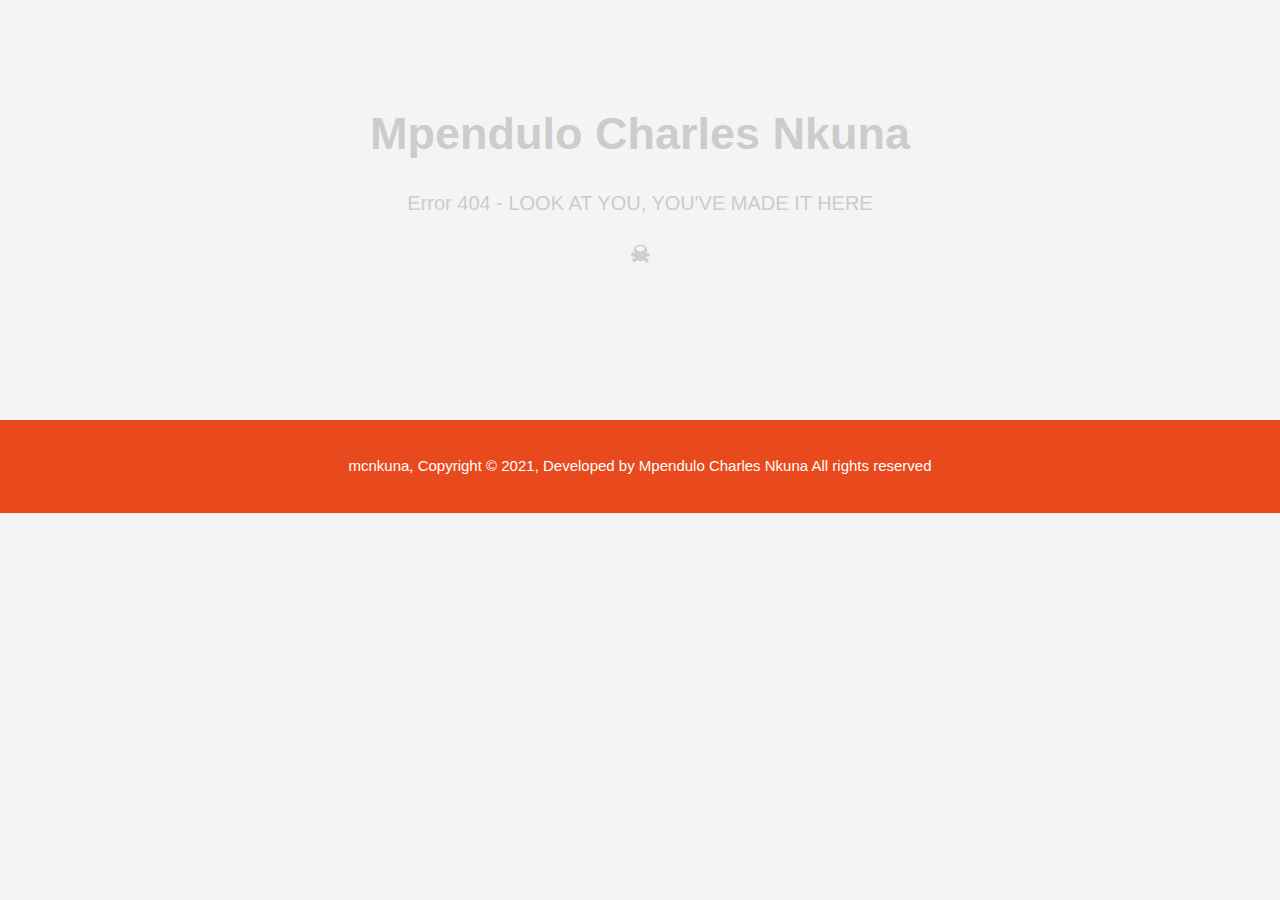
<file: index.html>
<!DOCTYPE html>
<html>
  <head>
    <meta charset="utf-8">
    <meta name="viewport" content="width=device-width">
    <meta name="description" content="Justice and equity for the working class by addressing injustices faced by workers in a 
             capitalist society">
	  <meta name="keywords" content="justice and equity for the working class by addressing injustices faced by workers in a 
             capitalist society, Justice4Workers">
  	<meta name="author" content="Mpendulo Charles Nkuna">
    <title>mcnkuna | Welcome</title>
    <link rel="stylesheet" href="./css/style.css">
    <script async src="https://pagead2.googlesyndication.com/pagead/js/adsbygoogle.js?client=ca-pub-9229669843073787"
     crossorigin="anonymous"></script>
  </head>

  <!--
  <body>
    <header>
      <div class="container">
        <div id="branding">
          <h1><span class="highlight">IAWJL </span> Justice4Workers</h1>
        </div>
        <nav>
          <ul>
            <li class="current"><a href="index.html">Home</a></li>
            <li><a href="about.html">About</a></li>
            <li><a href="media.html">MediaLinks </a></li>
          </ul>
        </nav>
      </div>
    -->
    </header>
      <section id="showcase">
      <div class="container">
        <h1>Mpendulo Charles Nkuna</h1>
        <p> Error 404 - LOOK AT YOU, YOU'VE MADE IT HERE <h2>&#9760; </h2> </p>
      </div>
    </section>
<!--
    <section id="newsletter">
      <div class="container">
        <h1>Be a member of IAWJL</h1>
        <form name="member registration" data-netlify="true" >
          <input type="email" name="email" placeholder="Enter Email...">
          <button type="submit" value="submit" class="button_1">SEND</button>
        </form>
      </div>
    </section>

    <section id="boxes">
      <div class="container">
        <div class="box">
          <img src="./img/WhatsApp Image 2021-04-09 at 21.13.40.jpeg">
          <h3></h3>
          <p> Metro cleaning workers picketing outside UWC during lunch time in Solidarity with Securitas workers unfairly dismissed by Securitas Ldt </p>
        </div>
        <div class="box">
          <img src="./img/WhatsApp Image 2021-04-09 at 21.13.41.jpeg">
          <h3></h3>
          <p>UWC community, students and lecturers calling for reinstatement of dismissed workers</p>
        </div>
        <div class="box">
          <img src="./img/WhatsApp Image 2021-04-10 at 14.33.49.jpeg">
          <h3></h3>
          <p> Metro cleaning company and Bidvest workers singing Songs in solidarity with 143 dismissed workers at the student Center</p>
        </div>
      </div>
    </section>
  -->
    
    <footer>
      <p>mcnkuna, Copyright &copy; 2021, Developed by Mpendulo Charles Nkuna All rights reserved</p>
    </footer>
  </body>
</html>
</file>
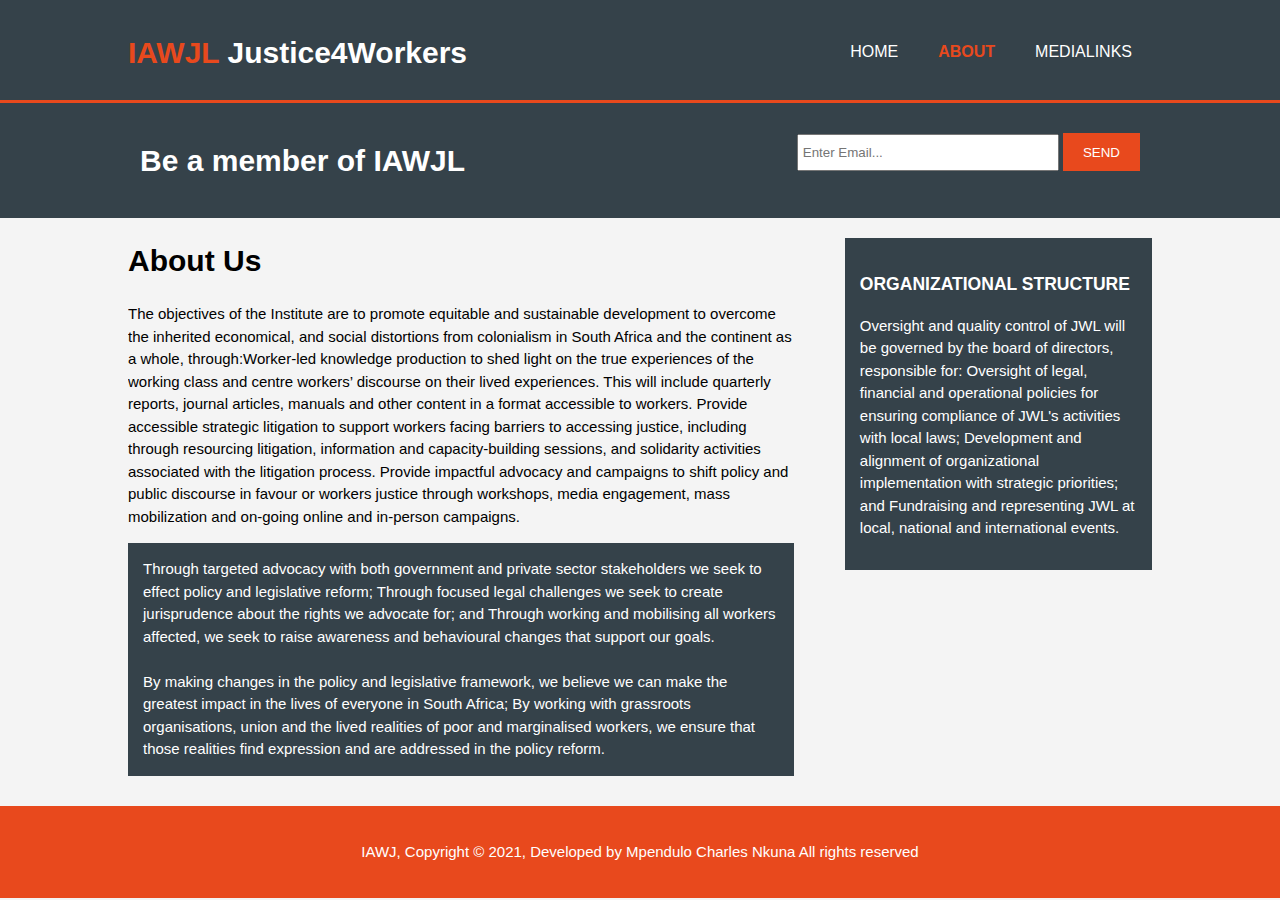
<file: about.html>
<!DOCTYPE html>
<html>
  <head>
    <meta charset="utf-8">
    <meta name="viewport" content="width=device-width">
    <meta name="description" content="Justice and equity for the working class by addressing injustices faced by workers in a 
             capitalist society">
	  <meta name="keywords" content="justice and equity for the working class by addressing injustices faced by workers in a 
             capitalist society, Justice4Workers">
  	<meta name="author" content="Mpendulo Charles Nkuna">
    <title>IAWJL Justice4Workers | About</title>
    <link rel="stylesheet" href="./css/style.css">
    <script async src="https://pagead2.googlesyndication.com/pagead/js/adsbygoogle.js?client=ca-pub-9229669843073787"
     crossorigin="anonymous"></script>
  </head>
  <body>
    <header>
      <div class="container">
        <div id="branding">
          <h1><span class="highlight">IAWJL </span> Justice4Workers</h1>
        </div>
        <nav>
          <ul>
            <li><a href="index.html">Home</a></li>
            <li class="current"><a href="about.html">About</a></li>
            <li><a href="media.html">MediaLinks </a></li>
          </ul>
        </nav>
      </div>
    </header>

    <section id="newsletter">
      <div class="container">
        <h1>Be a member of IAWJL</h1>
        <form name="member registration" data-netlify="true">
          <input type="email" name="email" placeholder="Enter Email...">
          <button type="submit" value="submit" class="button_1">SEND</button>
        </form>
      </div>
    </section>

    <section id="main">
      <div class="container">
        <article id="main-col">
          <h1 class="page-title">About Us</h1>
          <p>
            The objectives of the Institute are to promote equitable and sustainable development to overcome the inherited economical, and social 
           distortions from colonialism in South Africa and the continent as a whole, through:Worker-led knowledge production to shed light on the true experiences of the working class and centre workers’ discourse on 
           their lived experiences. This will include quarterly reports, journal articles, manuals and other content in a format accessible to workers. Provide accessible strategic litigation to support workers facing barriers to accessing justice, including through resourcing litigation, information and capacity-building sessions, and solidarity activities associated with the litigation process. 
           Provide impactful advocacy and campaigns to shift policy and public discourse in favour or workers justice through workshops, 
           media engagement, mass mobilization and on-going online and in-person campaigns. 
          </p>
          <p class="dark">
             Through targeted advocacy with both government and private sector stakeholders we seek to effect policy and legislative reform; 
               Through focused legal challenges we seek to create jurisprudence about the 
               rights we advocate for; and
               Through working and mobilising all workers affected, we seek to raise 
                awareness and behavioural changes that support our goals. <br> <br>
				By making changes in the policy and legislative framework, we believe we can 
                make the greatest impact in the lives of everyone in South Africa; 
                By working with grassroots organisations, union and the lived realities of poor 
                and marginalised workers, we ensure that those realities find expression and are 
                 addressed in the policy reform. 
          </p>
        </article>

        <aside id="sidebar">
          <div class="dark">
            <h3>ORGANIZATIONAL STRUCTURE</h3>
            <p>Oversight and quality control of JWL will be governed by the board of directors, 
               responsible for: 
               Oversight of legal, financial and operational policies for ensuring compliance of 
               JWL's activities with local laws; Development and alignment of organizational 
               implementation with strategic priorities; and Fundraising and representing JWL 
               at local, national and international events.</p>
          </div>
        </aside>
      </div>
    </section>

    <footer>
      <p>IAWJ, Copyright &copy; 2021, Developed by Mpendulo Charles Nkuna All rights reserved</p>
    </footer>
  </body>
</html>
</file>
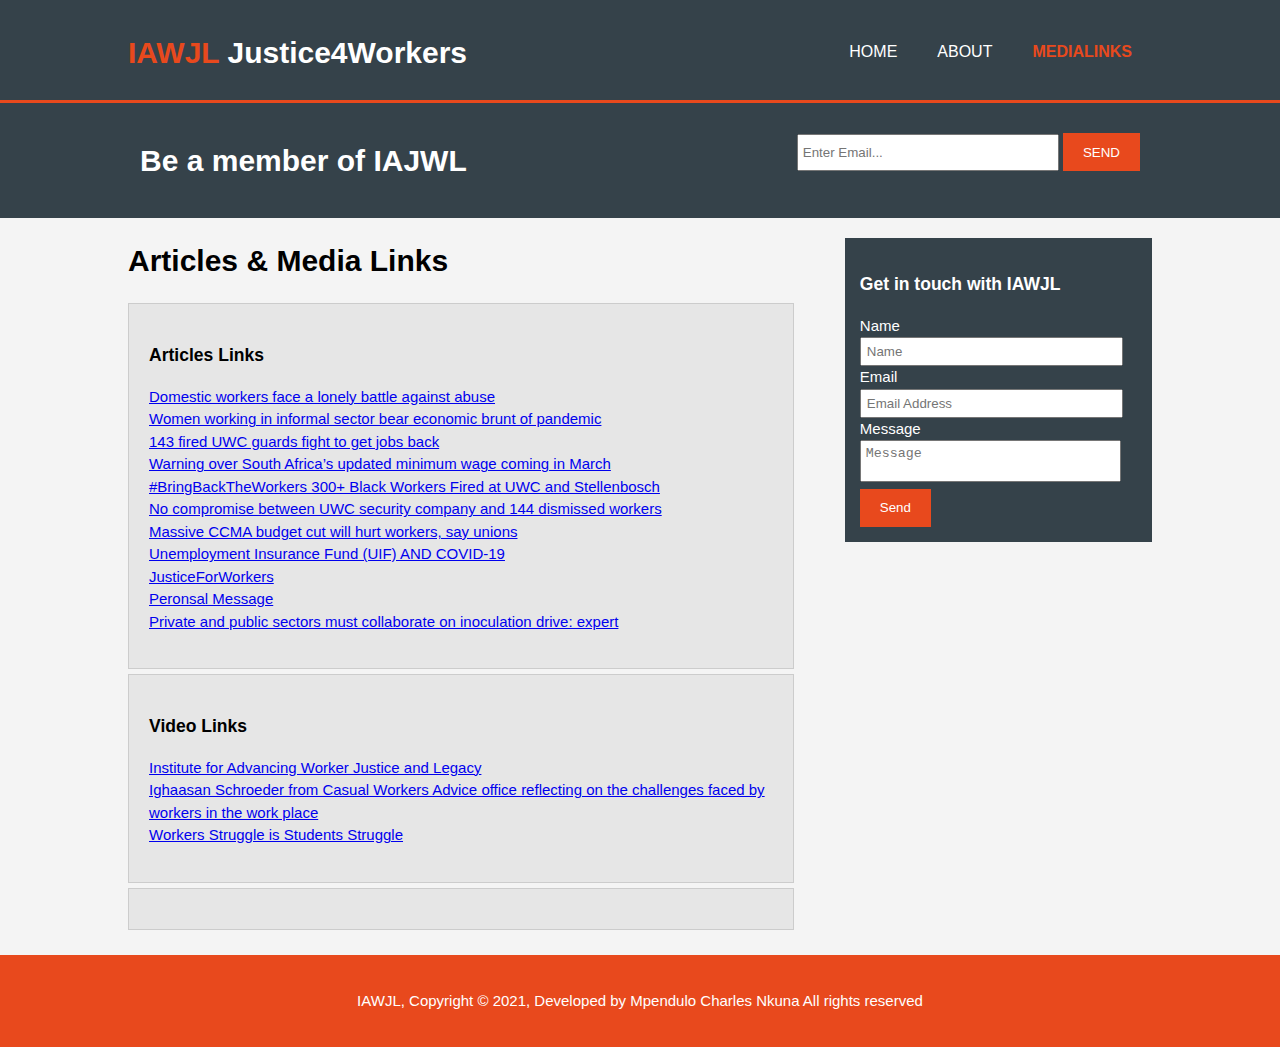
<file: media.html>
<!DOCTYPE html>
<html>
  <head>
    <meta charset="utf-8">
    <meta name="viewport" content="width=device-width">
    <meta name="description" content="Justice and equity for the working class by addressing injustices faced by workers in a 
             capitalist society">
	  <meta name="keywords" content="justice and equity for the working class by addressing injustices faced by workers in a 
             capitalist society, Justice4Workers">
  	<meta name="author" content="Mpendulo Charles Nkuna">
    <title>IAWJL Justice4Workers | Services</title>
    <link rel="stylesheet" href="./css/style.css">
    <script async src="https://pagead2.googlesyndication.com/pagead/js/adsbygoogle.js?client=ca-pub-9229669843073787"
     crossorigin="anonymous"></script>
  </head>
  <body>
    <header>
      <div class="container">
        <div id="branding">
          <h1><span class="highlight">IAWJL</span> Justice4Workers</h1>
        </div>
        <nav>
          <ul>
            <li><a href="index.html">Home</a></li>
            <li><a href="about.html">About</a></li>
            <li class="current"><a href="media.html">MediaLinks </a></li>
          </ul>
        </nav>
      </div>
    </header>

    <section id="newsletter">
      <div class="container">
        <h1>Be a member of IAJWL</h1>
        <form name="member registration" data-netlify="true">
          <input type="email" name="email" placeholder="Enter Email...">
          <button type="submit" value="submit" class="button_1">SEND</button>
        </form>
      </div>
    </section>

    <section id="main">
      <div class="container">
        <article id="main-col">
          <h1 class="page-title">Articles & Media Links</h1>
          <ul id="services">
            <li>
              <h3>Articles Links</h3>
         <p>
			   <a href="https://mg.co.za/news/2020-09-02-domestic-workers-face-a-lonely-battle-against-abuse/ " target="blank"> Domestic workers face a lonely battle against abuse</a>  <br>
			   
			   <a href="https://www.dailymaverick.co.za/article/2020-10-21-women-working-in-informal-sector-bear-economic-brunt-of-pandemic/" target="blank">Women working in informal sector bear economic brunt of pandemic</a>  <br>
			   
			   <a href="https://www.iol.co.za/capetimes/news/143-fired-uwc-guards-fight-to-get-jobs-back-8087800?fb" target="blank"> 143 fired UWC guards fight to get jobs back</a>  <br>
			   
			   <a href="https://businesstech.co.za/news/finance/468206/warning-over-south-africas-updated-minimum-wage-comi" target="blank">
          Warning over South Africa’s updated minimum wage coming in March</a>  <br>
			   
			   <a href="https://awethu.amandla.mobi/petitions/bringbacktheworkers" target="blank"> #BringBackTheWorkers 300+ Black Workers Fired at UWC and Stellenbosch </a> <br>
			   
			   <a href="https://www.facebook.com/105823664678510/posts/158550039405872/?d=n" target="blank"> No compromise between UWC security company and 144 dismissed workers</a>  <br>
			   
			   <a href="https://wwmp.us11.list-manage.com/track/click?u=5bd5c373d0b27ba4dc606af2b&id=5e9f6693df&e=ca519e8c22" target="blank">Massive CCMA budget cut will hurt workers, say unions </a>  <br>
			   
			   <a href="https://www.fscamymoney.co.za/Pages/News/Unemployment-Insurance-Fund--(UIF)-AND-COVID-19-.aspx" target="blank">​Unemployment Insurance Fund (UIF) AND COVID-19 </a>  <br>
			   
			   <a href="https://www.backabuddy.co.za/justiceforworkers" target="blank">JusticeForWorkers <br> Peronsal Message</a> <br>
			   
			   <a href="https://enca.com/news/private-and-public-sectors-must-collaborate-inoculation-drive-expert" target="blank">Private and public sectors must collaborate on inoculation drive: expert</a>  <br>
			  </p>


            </li>
            <li>
              <h3>Video Links</h3>
              <p><a href="https://fb.watch/4MX9IFlBWy/" target="blank">Institute for Advancing Worker Justice and Legacy</a>  <br>
			      <a href="https://fb.watch/4MXnudpT0j/" target="blank">Ighaasan Schroeder from Casual Workers Advice office reflecting on the challenges faced by workers in the work place</a> <br>
				  <a href="https://www.youtube.com/watch?v=7dt1YmQQGoM" target="blank">Workers Struggle is Students Struggle</a>
			  </p>
			
            </li>
            <li>
            
            </li>
          </ul>
        </article>

        <aside id="sidebar">
          <div class="dark">
            <h3>Get in touch with IAWJL</h3>
            <form class="quote" name="getting in touch" data-netlify-recaptcha="true" data-netlify="true">
  						<div>
  							<label>Name</label><br>
  							<input type="text" name="text" placeholder="Name">
  						</div>
  						<div>
  							<label>Email</label><br>
  							<input type="email" name="email" placeholder="Email Address">
  						</div>
  						<div class="area">
  							<label>Message</label><br>
  							<textarea placeholder="Message" name="message"></textarea>
  						</div>
              <div data-netlify-recaptcha="true"></div>
  						<button class="button_1" value="submit" type="submit">Send</button>
					</form>
          </div>
        </aside>
      </div>
    </section>

    <footer>
      <p>IAWJL, Copyright &copy; 2021, Developed by Mpendulo Charles Nkuna All rights reserved</p>
    </footer>
  </body>
</html>
</file>
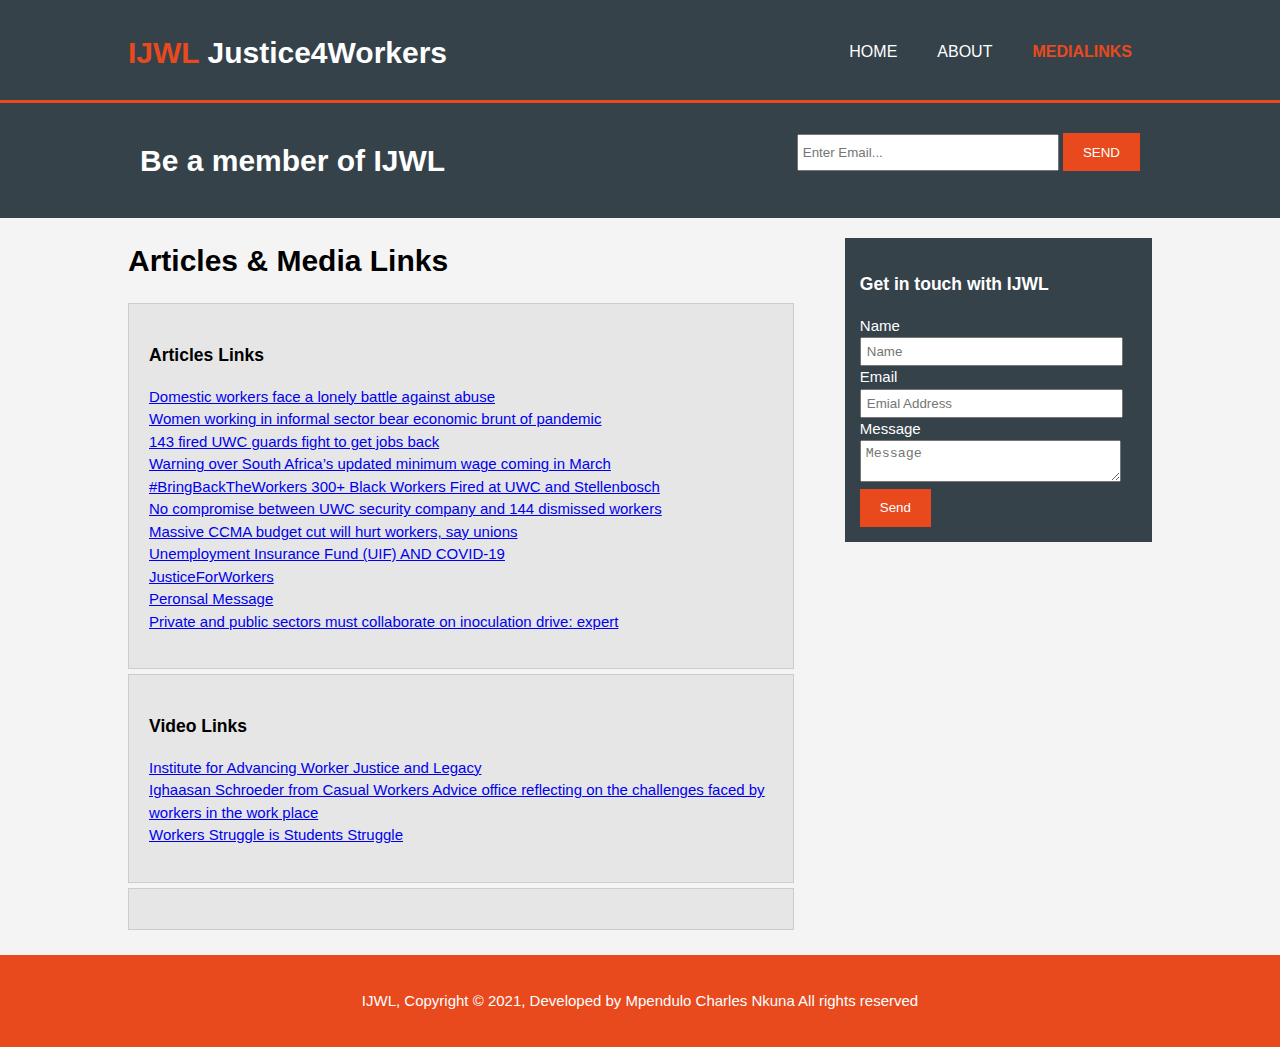
<file: services.html>
<!DOCTYPE html>
<html>
  <head>
    <meta charset="utf-8">
    <meta name="viewport" content="width=device-width">
    <meta name="description" content="Justice and equity for the working class by addressing injustices faced by workers in a 
             capitalist society">
	  <meta name="keywords" content="justice and equity for the working class by addressing injustices faced by workers in a 
             capitalist society, Justice4Workers">
  	<meta name="author" content="Mpendulo Charles Nkuna">
    <title>IJWL Justice4Workers | Services</title>
    <link rel="stylesheet" href="./css/style.css">
  </head>
  <body>
    <header>
      <div class="container">
        <div id="branding">
          <h1><span class="highlight">IJWL</span> Justice4Workers</h1>
        </div>
        <nav>
          <ul>
            <li><a href="index.html">Home</a></li>
            <li><a href="about.html">About</a></li>
            <li class="current"><a href="services.html">MediaLinks </a></li>
          </ul>
        </nav>
      </div>
    </header>

    <section id="newsletter">
      <div class="container">
        <h1>Be a member of IJWL</h1>
        <form>
          <input type="email" placeholder="Enter Email...">
          <button type="submit" class="button_1">SEND</button>
        </form>
      </div>
    </section>

    <section id="main">
      <div class="container">
        <article id="main-col">
          <h1 class="page-title">Articles & Media Links</h1>
          <ul id="services">
            <li>
              <h3>Articles Links</h3>
         <p>
			   <a href="https://mg.co.za/news/2020-09-02-domestic-workers-face-a-lonely-battle-against-abuse/ " target="blank"> Domestic workers face a lonely battle against abuse</a>  <br>
			   
			   <a href="https://www.dailymaverick.co.za/article/2020-10-21-women-working-in-informal-sector-bear-economic-brunt-of-pandemic/" target="blank">Women working in informal sector bear economic brunt of pandemic</a>  <br>
			   
			   <a href="https://www.iol.co.za/capetimes/news/143-fired-uwc-guards-fight-to-get-jobs-back-8087800?fb" target="blank"> 143 fired UWC guards fight to get jobs back</a>  <br>
			   
			   <a href="https://businesstech.co.za/news/finance/468206/warning-over-south-africas-updated-minimum-wage-comi" target="blank">
          Warning over South Africa’s updated minimum wage coming in March</a>  <br>
			   
			   <a href="https://awethu.amandla.mobi/petitions/bringbacktheworkers" target="blank"> #BringBackTheWorkers 300+ Black Workers Fired at UWC and Stellenbosch </a> <br>
			   
			   <a href="https://www.facebook.com/105823664678510/posts/158550039405872/?d=n" target="blank"> No compromise between UWC security company and 144 dismissed workers</a>  <br>
			   
			   <a href="https://wwmp.us11.list-manage.com/track/click?u=5bd5c373d0b27ba4dc606af2b&id=5e9f6693df&e=ca519e8c22" target="blank">Massive CCMA budget cut will hurt workers, say unions </a>  <br>
			   
			   <a href="https://www.fscamymoney.co.za/Pages/News/Unemployment-Insurance-Fund--(UIF)-AND-COVID-19-.aspx" target="blank">​Unemployment Insurance Fund (UIF) AND COVID-19 </a>  <br>
			   
			   <a href="https://www.backabuddy.co.za/justiceforworkers" target="blank">JusticeForWorkers <br> Peronsal Message</a> <br>
			   
			   <a href="https://enca.com/news/private-and-public-sectors-must-collaborate-inoculation-drive-expert" target="blank">Private and public sectors must collaborate on inoculation drive: expert</a>  <br>
			  </p>


            </li>
            <li>
              <h3>Video Links</h3>
              <p><a href="https://fb.watch/4MX9IFlBWy/" target="blank">Institute for Advancing Worker Justice and Legacy</a>  <br>
			      <a href="https://fb.watch/4MXnudpT0j/" target="blank">Ighaasan Schroeder from Casual Workers Advice office reflecting on the challenges faced by workers in the work place</a> <br>
				  <a href="https://www.youtube.com/watch?v=7dt1YmQQGoM" target="blank">Workers Struggle is Students Struggle</a>
			  </p>
			
            </li>
            <li>
            
            </li>
          </ul>
        </article>

        <aside id="sidebar">
          <div class="dark">
            <h3>Get in touch with IJWL</h3>
            <form class="quote">
  						<div>
  							<label>Name</label><br>
  							<input type="text" placeholder="Name">
  						</div>
  						<div>
  							<label>Email</label><br>
  							<input type="email" placeholder="Emial Address">
  						</div>
  						<div>
  							<label>Message</label><br>
  							<textarea placeholder="Message"></textarea>
  						</div>
  						<button class="button_1" type="submit">Send</button>
					</form>
          </div>
        </aside>
      </div>
    </section>

    <footer>
      <p>IJWL, Copyright &copy; 2021, Developed by Mpendulo Charles Nkuna All rights reserved</p>
    </footer>
  </body>
</html>
</file>
<file: css/style.css>
body{
  font: 15px/1.5 Arial, Helvetica,sans-serif;
  padding:0;
  margin:0;
  background-color:#f4f4f4;
}

/* Global */
.container{
  width:80%;
  margin:auto;
  overflow:hidden;
}


ul{
  margin:0;
  padding:0;
}

.button_1{
  height:38px;
  background:#e8491d;
  border:0;
  padding-left: 20px;
  padding-right:20px;
  color:#ffffff;
}

.area textarea{
  resize: none;
}

.dark{
  padding:15px;
  background:#35424a;
  color:#ffffff;
  margin-top:10px;
  margin-bottom:10px;
}

/* Header **/
header{
  background:#35424a;
  color:#ffffff;
  padding-top:30px;
  min-height:70px;
  border-bottom:#e8491d 3px solid;
}

header a{
  color:#ffffff;
  text-decoration:none;
  text-transform: uppercase;
  font-size:16px;
}

header li{
  float:left;
  display:inline;
  padding: 0 20px 0 20px;
}

header #branding{
  float:left;
}

header #branding h1{
  margin:0;
}

header nav{
  float:right;
  margin-top:10px;
}

header .highlight, header .current a{
  color:#e8491d;
  font-weight:bold;
}

header a:hover{
  color:#cccccc;
  font-weight:bold;
}

/* Showcase */
#showcase{
  min-height:400px;
  background:url('../img/images.jpg') no-repeat 0 -400px;
  text-align:center;
  color:#cccccc;
}

#showcase h1{
  margin-top:100px;
  font-size:45px;
  margin-bottom:10px;
}

#showcase p{
  font-size:20px;
}

/* Newsletter */
#newsletter{
  padding:15px;
  color:#ffffff;
  background:#35424a
}

#newsletter h1{
  float:left;
}

#newsletter form {
  float:right;
  margin-top:15px;
}

#newsletter input[type="email"]{
  padding:4px;
  height:25px;
  width:250px;
}

/* Boxes */
#boxes{
  margin-top:20px;
}

#boxes .box{
  float:left;
  text-align: center;
  width:30%;
  padding:10px;
}

#boxes .box img{
  width:200px;
}

/* Sidebar */
aside#sidebar{
  float:right;
  width:30%;
  margin-top:10px;
}

aside#sidebar .quote input, aside#sidebar .quote textarea{
  width:90%;
  padding:5px;
}

/* Main-col */
article#main-col{
  float:left;
  width:65%;
}

/* Services */
ul#services li{
  list-style: none;
  padding:20px;
  border: #cccccc solid 1px;
  margin-bottom:5px;
  background:#e6e6e6;
}

footer{
  padding:20px;
  margin-top:20px;
  color:#ffffff;
  background-color:#e8491d;
  text-align: center;
}

/* Media Queries */
@media(max-width: 768px){
  header #branding,
  header nav,
  header nav li,
  #newsletter h1,
  #newsletter form,
  #boxes .box,
  article#main-col,
  aside#sidebar{
    float:none;
    text-align:center;
    width:100%;
  }

  header{
    padding-bottom:20px;
  }

  #showcase h1{
    margin-top:40px;
  }

  #newsletter button, .quote button{
    display:block;
    width:100%;
  }

  #newsletter form input[type="email"], .quote input, .quote textarea{
    width:100%;
    margin-bottom:5px;
  }
}
</file>
